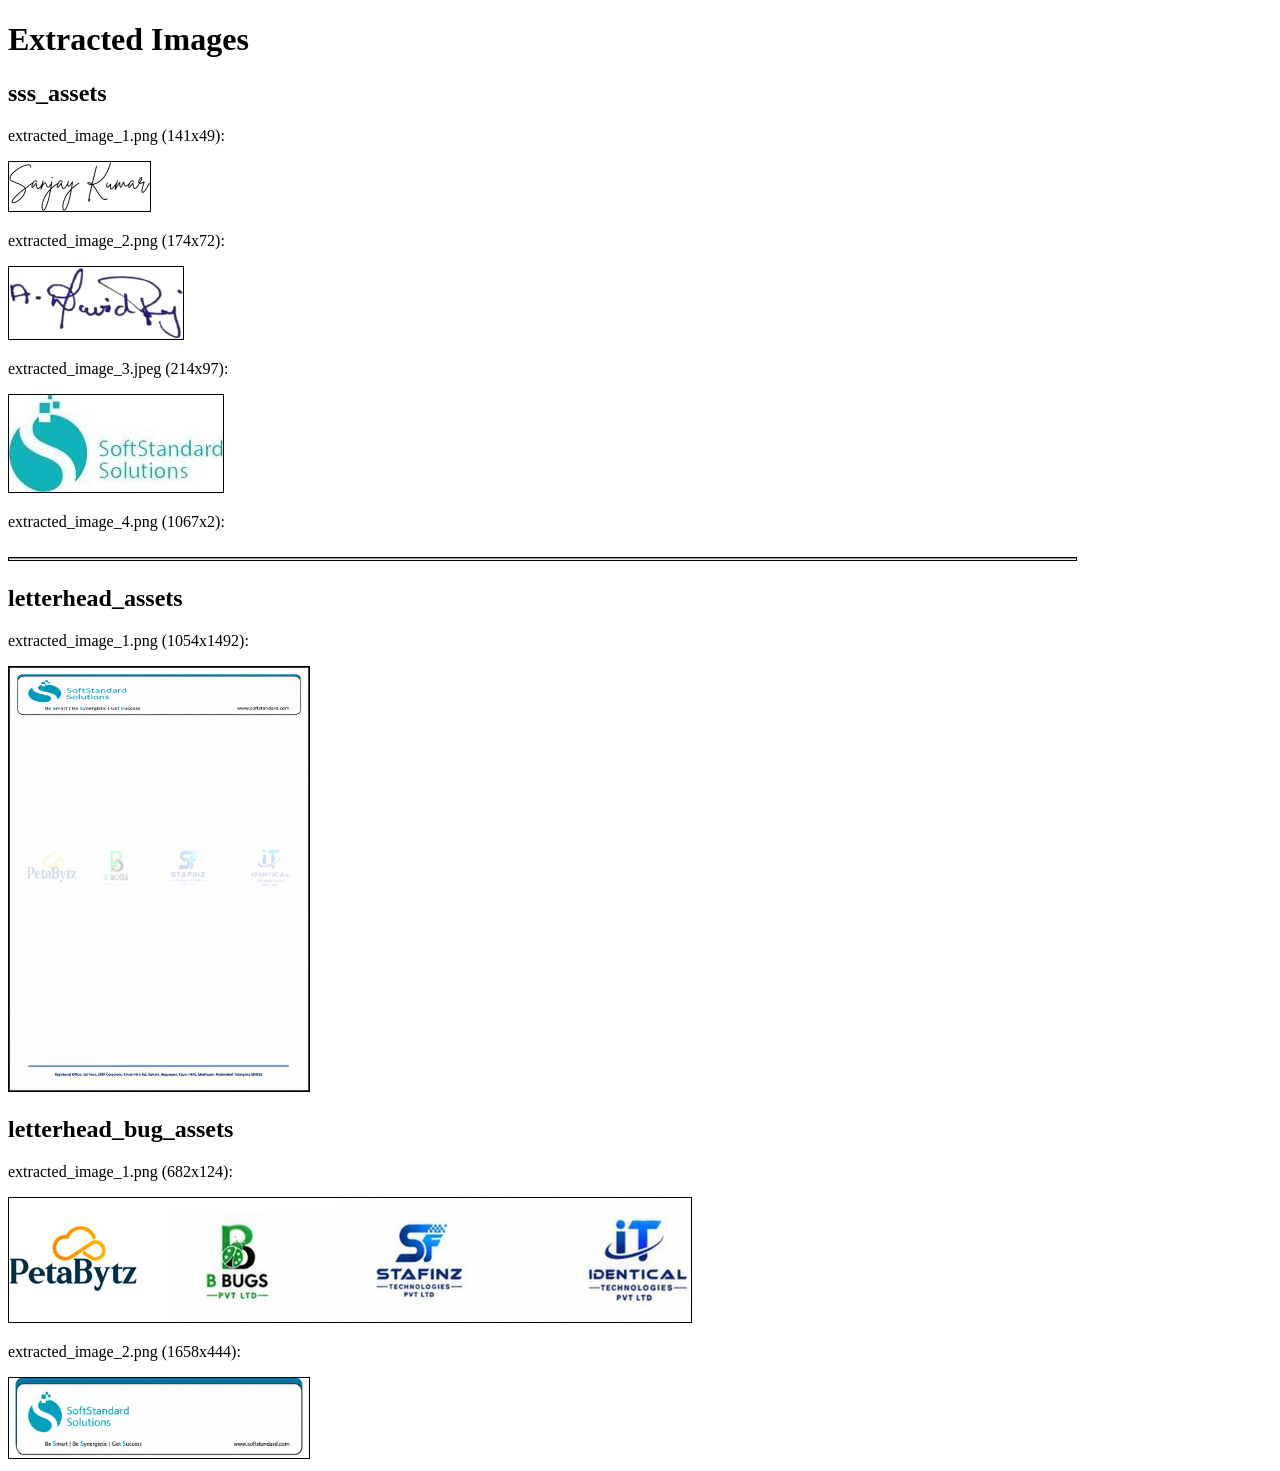
<file: show_images.html>
<!DOCTYPE html>
<html>
<head>
    <title>Inspect Extracted Images</title>
</head>
<body>
    <h1>Extracted Images</h1>
    <h2>sss_assets</h2>
    <div>
        <p>extracted_image_1.png (141x49):</p>
        <img src="sss_assets/extracted_image_1.png" style="border: 1px solid black;" />
    </div>
    <div>
        <p>extracted_image_2.png (174x72):</p>
        <img src="sss_assets/extracted_image_2.png" style="border: 1px solid black;" />
    </div>
    <div>
        <p>extracted_image_3.jpeg (214x97):</p>
        <img src="sss_assets/extracted_image_3.jpeg" style="border: 1px solid black;" />
    </div>
    <div>
        <p>extracted_image_4.png (1067x2):</p>
        <img src="sss_assets/extracted_image_4.png" style="border: 1px solid black;" />
    </div>

    <h2>letterhead_assets</h2>
    <div>
        <p>extracted_image_1.png (1054x1492):</p>
        <img src="letterhead_assets/extracted_image_1.png" style="border: 1px solid black; width: 300px;" />
    </div>

    <h2>letterhead_bug_assets</h2>
    <div>
        <p>extracted_image_1.png (682x124):</p>
        <img src="letterhead_bug_assets/extracted_image_1.png" style="border: 1px solid black;" />
    </div>
    <div>
        <p>extracted_image_2.png (1658x444):</p>
        <img src="letterhead_bug_assets/extracted_image_2.png" style="border: 1px solid black; width: 300px;" />
    </div>
</body>
</html>
</file>
